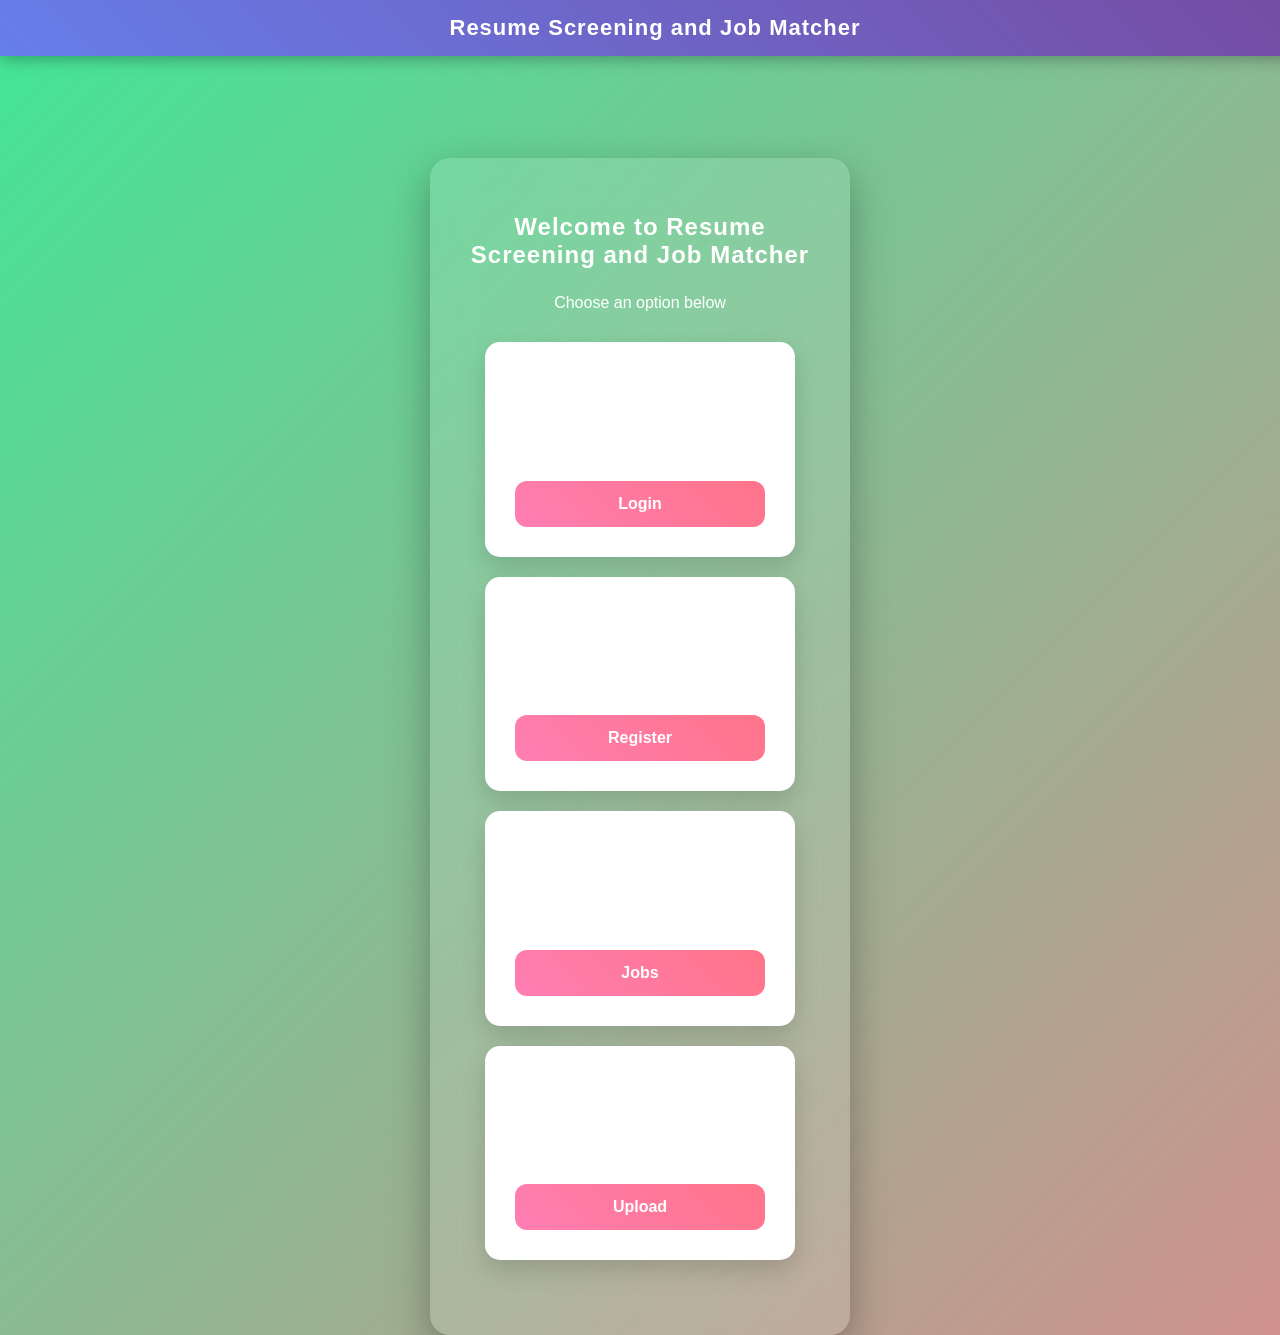
<file: src/main/resources/static/index.html>
<!DOCTYPE html>
<html>
<head>
<title>Resume Screening and Job Matcher</title>

<link rel="stylesheet" href="css/style.css">

<style>
.navbar{
background: linear-gradient(45deg,#667eea,#764ba2);
color:white;
padding:15px;
font-size:22px;
font-weight:bold;
text-align:center;
}

.menu{
display:flex;
justify-content:center;
gap:20px;
margin-top:30px;
flex-wrap:wrap;
}

.card{
background:white;
padding:30px;
border-radius:15px;
width:250px;
box-shadow:0 10px 25px rgba(0,0,0,0.15);
text-align:center;
transition:0.3s;
}

.card:hover{
transform:translateY(-8px);
}

.card button{
margin-top:15px;
width:100%;
}

.footer{
margin-top:40px;
text-align:center;
color:#777;
font-size:14px;
}
</style>

</head>

<body>

<div class="navbar">
 Resume Screening and Job Matcher
</div>

<div class="container">

<h2>Welcome to Resume Screening and Job Matcher</h2>
<p style="text-align:center;">Choose an option below</p>

<div class="menu">

<div class="card">
<h3>Login</h3>
<p>Already have account?</p>
<button onclick="location.href='login.html'">Login</button>
</div>

<div class="card">
<h3>Register</h3>
<p>Create new account</p>
<button onclick="location.href='register.html'">Register</button>
</div>

<div class="card">
<h3>View Jobs</h3>
<p>Browse available jobs</p>
<button onclick="location.href='jobs.html'">Jobs</button>
</div>

<div class="card">
<h3>Upload Resume</h3>
<p>Upload your resume</p>
<button onclick="location.href='upload.html'">Upload</button>
</div>

</div>

<div class="footer">

</div>

</div>

</body>
</html>
</file>
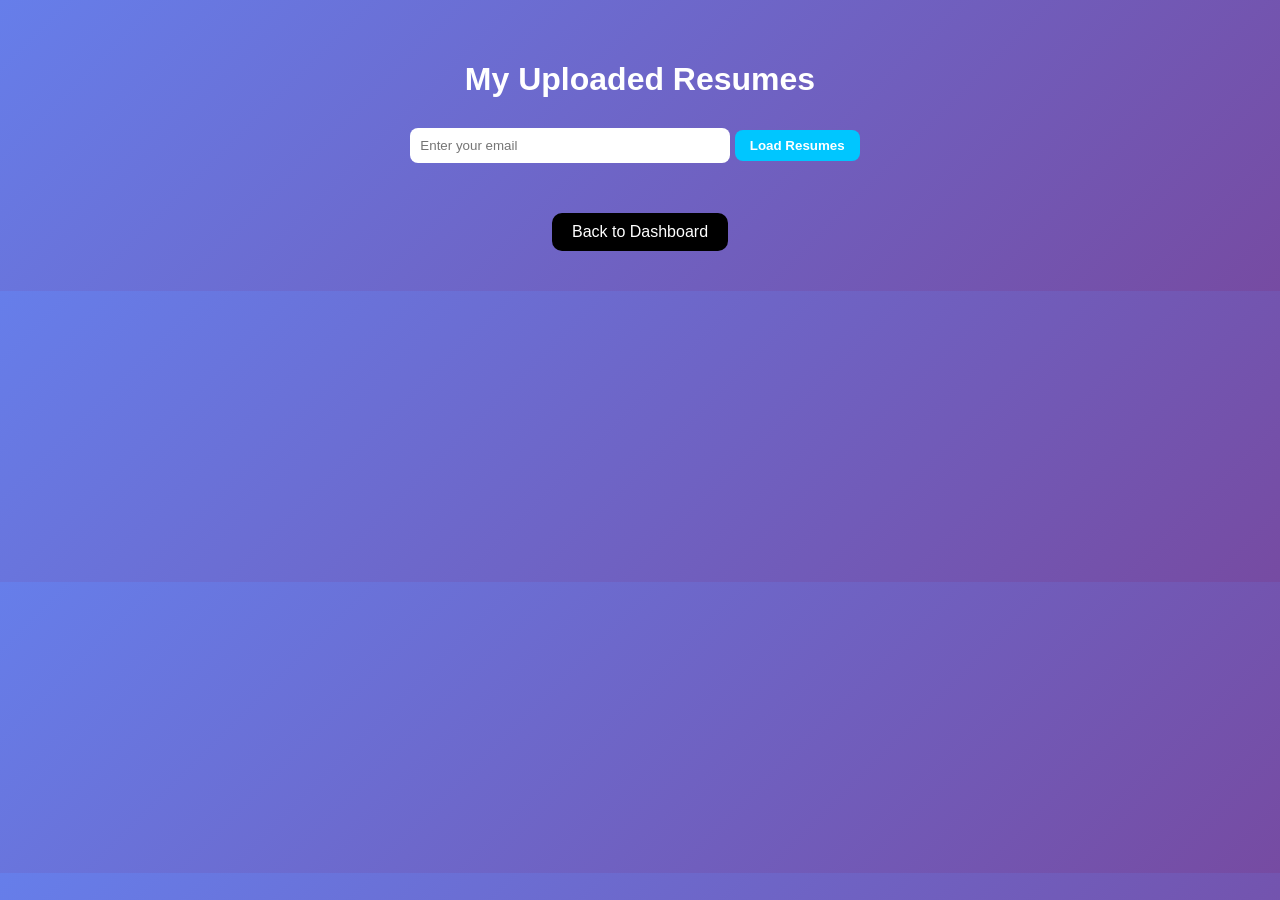
<file: src/main/resources/static/myresumes.html>
<!DOCTYPE html>
<html>
<head>
    <title>My Resumes | JobMatch</title>
    <style>
        body {
            margin: 0;
            font-family: 'Segoe UI', sans-serif;
            background: linear-gradient(135deg, #667eea, #764ba2);
            color: white;
        }

        .container {
            width: 80%;
            margin: auto;
            padding: 40px 0;
        }

        h1 {
            text-align: center;
            margin-bottom: 30px;
        }

        .card {
            background: rgba(255, 255, 255, 0.15);
            backdrop-filter: blur(10px);
            padding: 20px;
            margin-bottom: 20px;
            border-radius: 15px;
            box-shadow: 0 8px 20px rgba(0,0,0,0.3);
            transition: 0.3s;
        }

        .card:hover {
            transform: scale(1.02);
        }

        .btn {
            padding: 8px 15px;
            border: none;
            border-radius: 8px;
            cursor: pointer;
            margin-right: 10px;
            font-weight: bold;
        }

        .download {
            background: #00c6ff;
            color: white;
        }

        .delete {
            background: #ff4b5c;
            color: white;
        }

        .back {
            background: black;
            color: white;
            padding: 10px 20px;
            margin-top: 30px;
            display: inline-block;
            border-radius: 10px;
            text-decoration: none;
        }

        input {
            padding: 10px;
            width: 300px;
            border-radius: 8px;
            border: none;
            margin-bottom: 20px;
        }
    </style>
</head>

<body>

<div class="container">
    <h1>My Uploaded Resumes</h1>

    <center>
        <input type="text" id="email" placeholder="Enter your email">
        <button class="btn download" onclick="loadResumes()">Load Resumes</button>
    </center>

    <div id="resumeList"></div>

    <center>
        <a href="index.html" class="back">Back to Dashboard</a>
    </center>
</div>

<script>

function loadResumes(){

    let email = document.getElementById("email").value;

    fetch("/resume/all?email=" + email)
    .then(res => res.json())
    .then(data => {

        let output = "";

        if(data.length === 0){
            output = "<h3>No resumes found</h3>";
        }

        data.forEach(resume => {

            output += `
                <div class="card">
                    <h3>${resume.fileName}</h3>
                    <p>Email: ${resume.email}</p>
                    <button class="btn download" onclick="downloadResume()">Download</button>
                    <button class="btn delete" onclick="deleteResume(${resume.id})">Delete</button>
                </div>
            `;
        });

        document.getElementById("resumeList").innerHTML = output;

    });
}

function deleteResume(id){

	fetch("/resume/delete/" + id,{
        method:"DELETE"
    })
    .then(res => res.text())
    .then(msg => {
        alert(msg);
        loadResumes();
    });

}

function downloadResume(){
    window.location.href = "/resume/download";
}

</script>

</body>
</html>
</file>
<file: src/main/resources/static/css/style.css>
body{
margin:0;
font-family:'Poppins',sans-serif;
background: linear-gradient(-45deg,#667eea,#764ba2,#ff758c,#42e695);
background-size:400% 400%;
animation:gradientBG 10s ease infinite;
min-height:100vh;
}

@keyframes gradientBG{
0%{background-position:0% 50%}
50%{background-position:100% 50%}
100%{background-position:0% 50%}
}

.container{
width:350px;
margin:auto;
margin-top:8%;
background:rgba(255,255,255,0.12);
backdrop-filter:blur(18px);
border-radius:20px;
padding:35px;
text-align:center;
color:white;
box-shadow:0 15px 40px rgba(0,0,0,0.3);
transition:.4s;
}

.container:hover{
transform:scale(1.02);
}

h2{
margin-bottom:25px;
font-weight:600;
letter-spacing:1px;
}

input{
width:90%;
padding:14px;
margin:12px 0;
border:none;
border-radius:12px;
outline:none;
font-size:15px;
}

button{
width:95%;
padding:14px;
border:none;
border-radius:12px;
margin-top:20px;
font-size:16px;
font-weight:600;
color:white;
cursor:pointer;
background:linear-gradient(45deg,#ff7eb3,#ff758c,#ff6a88);
background-size:200%;
transition:.4s;
}

button:hover{
background-position:right;
transform:translateY(-2px);
box-shadow:0 8px 20px rgba(0,0,0,0.3);
}

.navbar{
width:100%;
background:rgba(0,0,0,0.25);
padding:15px;
text-align:center;
color:white;
font-weight:600;
letter-spacing:1px;
box-shadow:0 3px 15px rgba(0,0,0,0.3);
}

.jobs-container{
width:80%;
margin:auto;
margin-top:40px;
}

.job-card{
background:white;
padding:25px;
margin-bottom:25px;
border-radius:20px;
box-shadow:0 10px 30px rgba(0,0,0,0.25);
transition:.3s;
}

.job-card:hover{
transform:translateY(-10px) scale(1.02);
}

.job-card h3{
margin:0;
color:#764ba2;
}

.tag{
display:inline-block;
background:#764ba2;
color:white;
padding:5px 12px;
border-radius:20px;
font-size:12px;
margin-top:10px;
}

.link{
color:white;
display:block;
margin-top:20px;
font-size:14px;
cursor:pointer;
opacity:.8;
}

.link:hover{
opacity:1;
text-decoration:underline;
}
</file>
